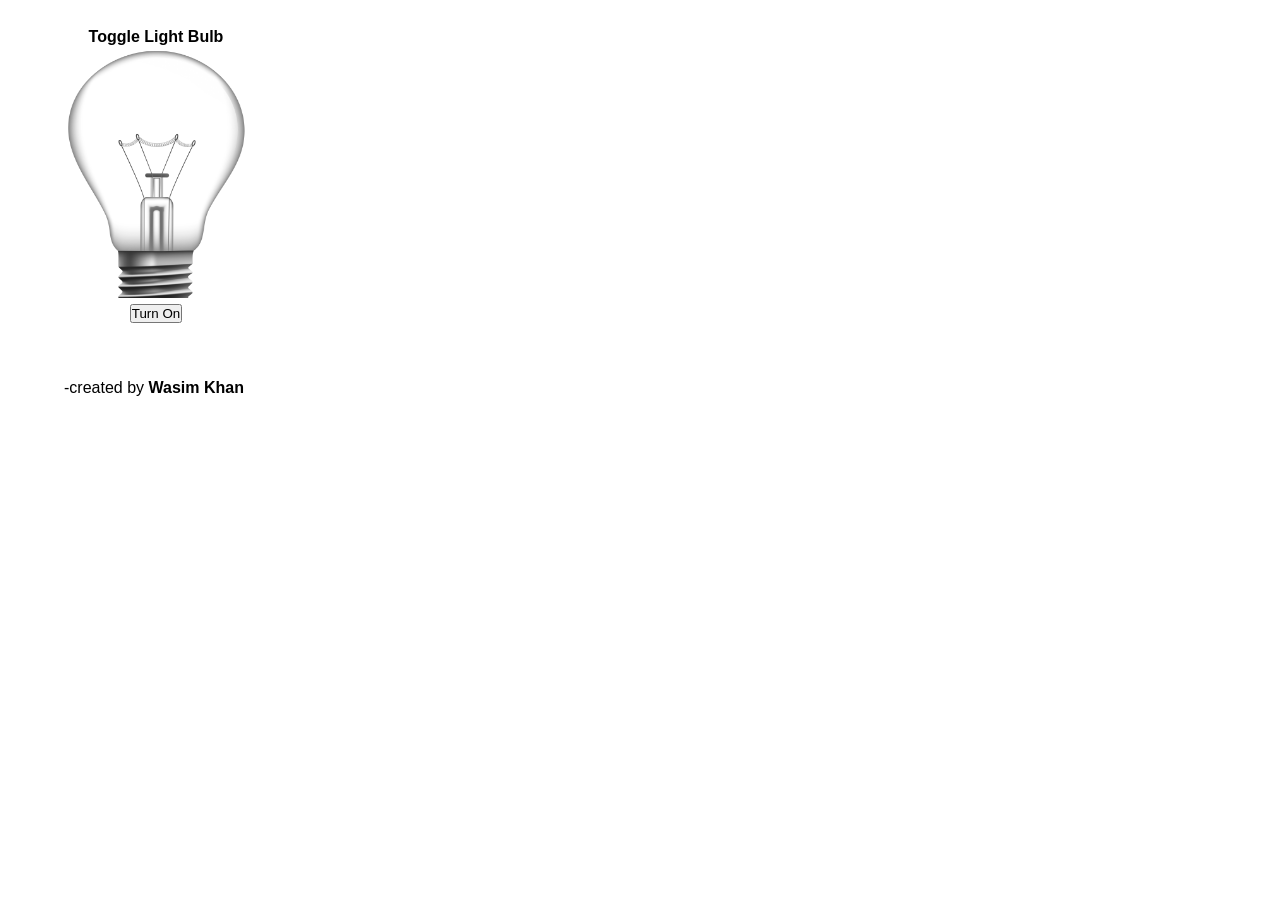
<file: index.html>
<!DOCTYPE html>
<html lang="en">

<head>
    <meta charset="UTF-8" />
    <meta name="viewport" content="width=device-width, initial-scale=1.0" />
    <title>Toggle Light Bulb - Wasim Khan - Software Engineer</title>
    <link rel="stylesheet" href="style.css">
</head>

<body>
    <table>
        <tr>
            <td align="center">
                <h4>Toggle Light Bulb</h4>
            </td>
        </tr>
        <tr>
            <td> <img src="lightbulboff.png" id="bulb" name="imgbulb" height="250px" width="180px" /></td>
        </tr>
        <tr>
            <td align="center"><input type="button" name="btn-on" id="btn-on1" value="Turn On" onclick="turnonoff();" />
            </td>
        </tr>
    </table>
    <script type="text/javascript">
        function turnonoff() {
            var takestatus = document.getElementById("btn-on1").value;

            if (takestatus == "Turn On") {
                document.getElementById("bulb").src = "lightbulbon.png";
                document.getElementById("btn-on1").value = "Turn Off";
            } else if (takestatus == "Turn Off") {
                document.getElementById("btn-on1").value = "Turn On";
                document.getElementById("bulb").src = "lightbulboff.png";
            }
        }
    </script>
<br>
    <br>
    <br>
    <p>-created by <b>Wasim Khan</b></p>
</body>

</html>
</file>
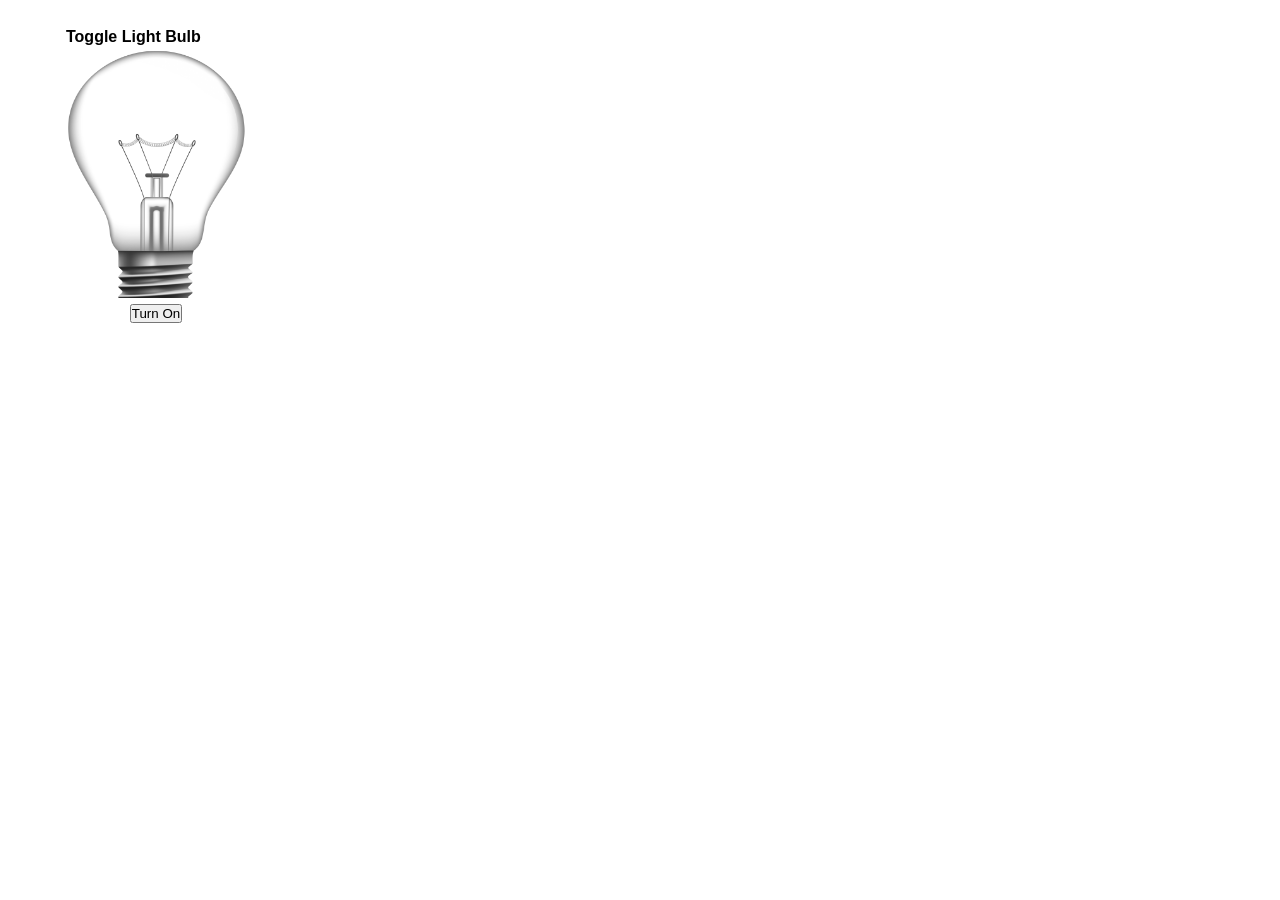
<file: toggle.html>
<!DOCTYPE html>
<html lang="en">

<head>
    <meta charset="UTF-8" />
    <meta name="viewport" content="width=device-width, initial-scale=1.0" />
    <title>Toggle Light Bulb - Wasim Khan - Software Engineer</title>
    <link rel="stylesheet" href="style.css">
</head>

<body>
    <table>
        <tr>
            <td>
                <h4>Toggle Light Bulb</h4>
            </td>
        </tr>
        <tr>
            <td> <img src="lightbulboff.png" id="bulb" name="imgbulb" height="250px" width="180px" /></td>
        </tr>
        <tr>
            
            <td align="center"><input type="submit" name="btn-on" id="btn-on1" value="Turn On" onclick="turnonoff();" /></td>

        </tr>
    </table>


    <script type="text/javascript">
        function turnonoff() {
            var takestatus = document.getElementById("btn-on1").value;

            if (takestatus == "Turn On") {
                document.getElementById("bulb").src = "lightbulbon.png";
                document.getElementById("btn-on1").value = "Turn Off";
            } else if (takestatus == "Turn Off") {
                document.getElementById("btn-on1").value = "Turn On";
                document.getElementById("bulb").src = "lightbulboff.png";
            }
        }
    </script>

    <br>
    <br>

</body>

</html>
</file>
<file: style.css>
* {
    padding: 0;
    margin: 0;
}

body {
    margin-top: 2%;
    margin-left: 5%;
    font-family: Arial, Helvetica, sans-serif;
}
</file>
